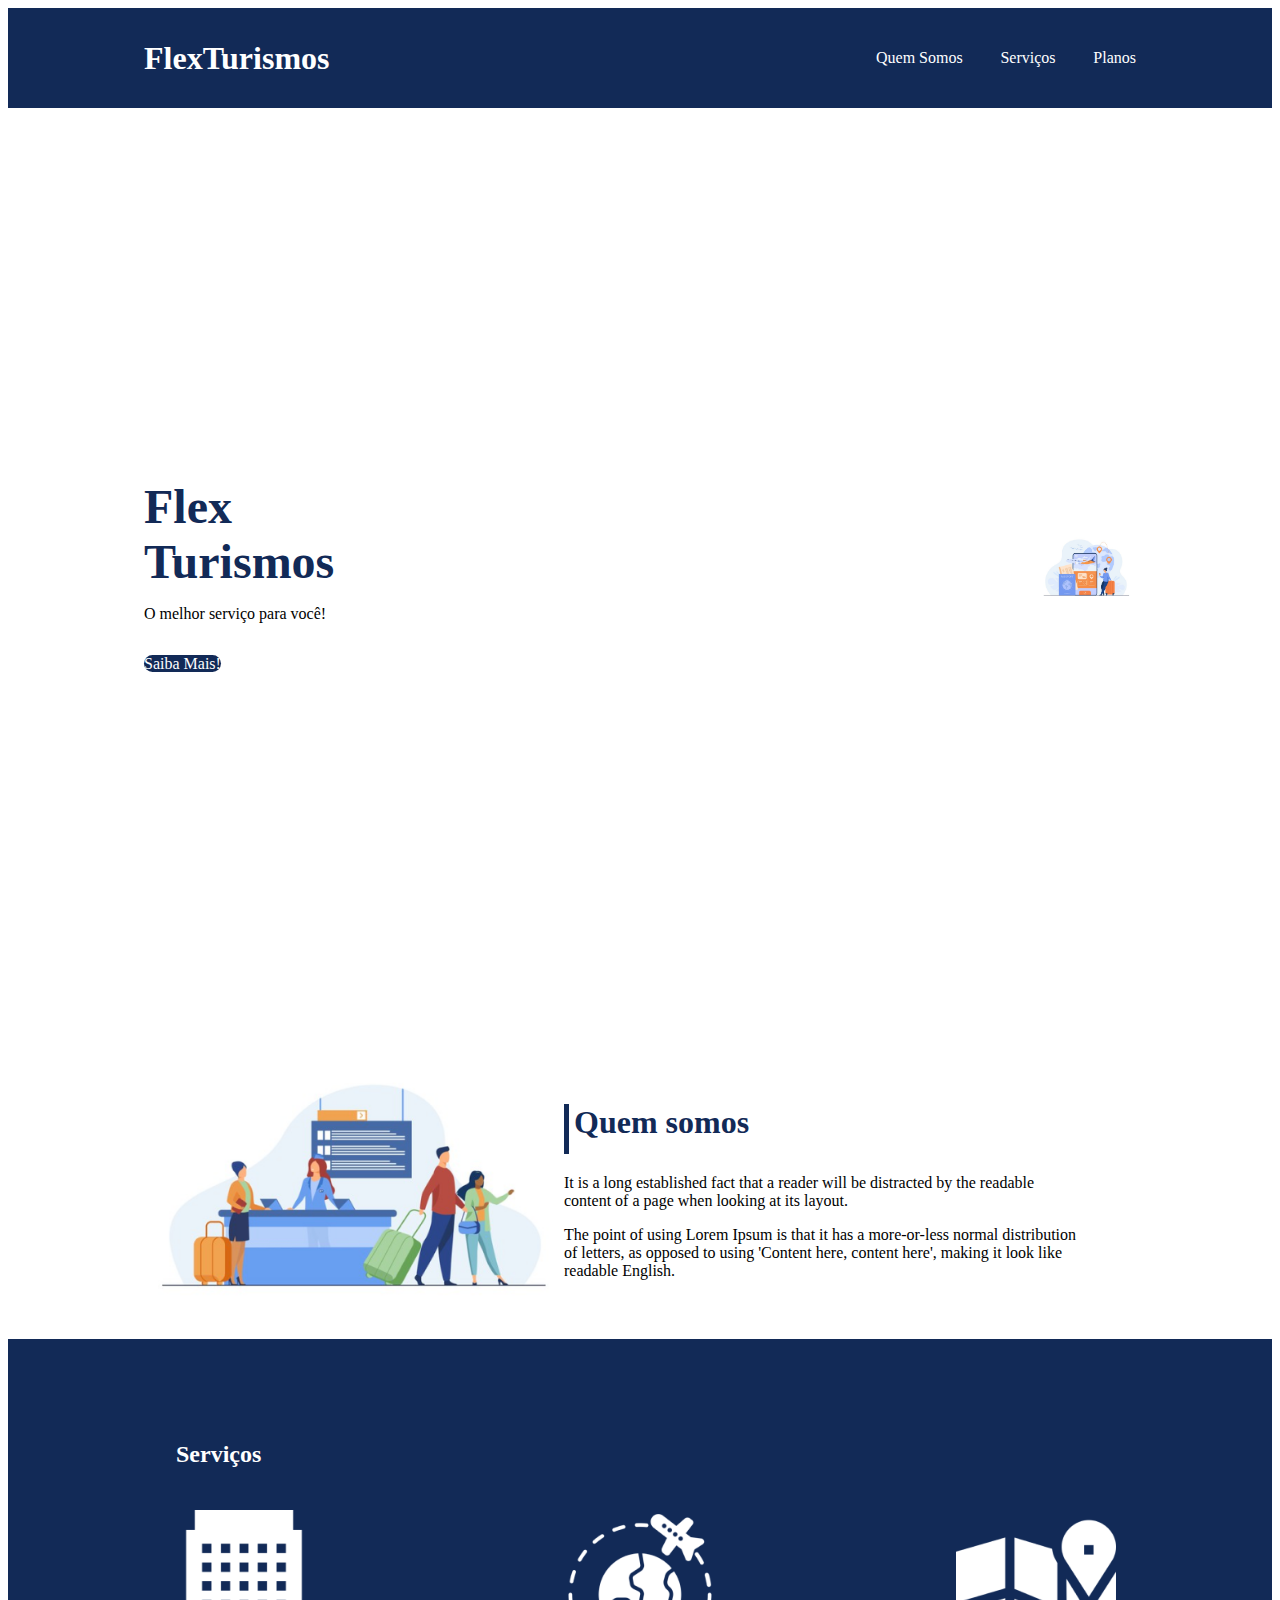
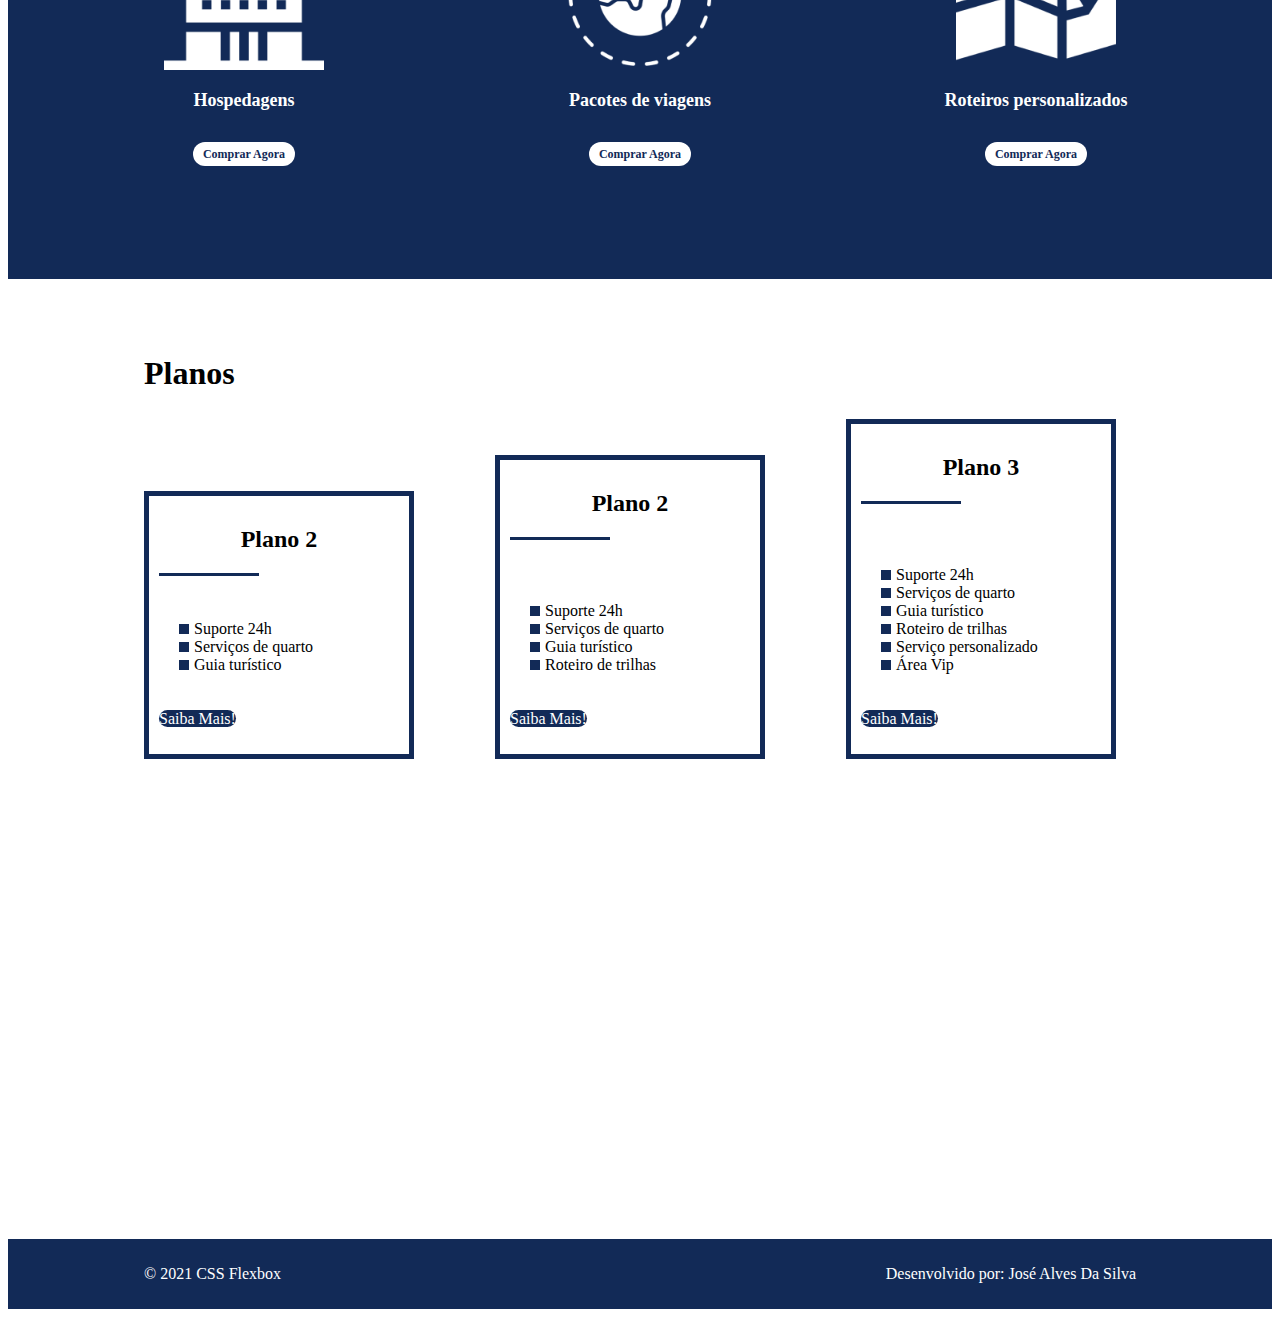
<file: project-flexbox-dio-master/flex-projeto/index.html>
<!DOCTYPE html>
<html lang="pt-br">
<head>
    <meta charset="UTF-8">
    <meta name="viewport" content="width=device-width, initial-scale=1.0">
    <title>Flex Turismos</title>
    <link rel="stylesheet" href="./style.css">
</head>
<body>
    <header>
        <div class="flex-container menu">
            <div><h1>FlexTurismos</h1></div>
            <ul class="list-items">
                <li><a href="#quem-somos">Quem Somos</a></li>
                <li><a href="#servicos">Serviços</a></li>
                <li><a href="#planos">Planos</a></li>
            </div>
        </ul>
    </header>

    <div class="flex-container apresentacao">
        <div class="texto-apresentacao">
            <h1>Flex <br>Turismos</h1>
            <p>O melhor serviço para você!</p>
            <a href="" class="btn">Saiba Mais!</a>
        </div>

        <div>
            <div><img src="./images/0-main.png" alt="banner de apresentação"></div>
        </div>
    </div>

    <div class="flex-container " id="quem-somos">        
        <div>
            <h2>Quem somos</h2>
            <p>It is a long established fact that a reader will be distracted by the readable content of a page when looking at its layout. </p>
            <p>The point of using Lorem Ipsum is that it has a more-or-less normal distribution of letters, as opposed to using 'Content here, content here', making it look like readable English.</p>
        </div>

        <div>
            <img src="./images/1-quem-somos.png" alt="balcão de atendimento">
        </div>
    </div>

    <div class="container-externo">
        <div class="flex-container" id="servicos">
            <div>
                <h2>Serviços</h2>
            </div>

            <div class="list-servicos">
                <div class="item-servico">
                    <div><img src="./images/icon-2.png" alt="hospedagens"></div>
                    <p>Hospedagens</p>
                    <a href="#">Comprar Agora</a>
                </div>

                <div class="item-servico">
                    <div><img src="./images/icon-1.png" alt="pacote de viagens"></div>
                    <p>Pacotes de viagens</p>
                    <a href="#">Comprar Agora</a>
                </div>

                <div class="item-servico">
                    <div><img src="./images/icon-3.png" alt="roteiros personalizados"></div>
                    <p>Roteiros personalizados</p>
                    <a href="#">Comprar Agora</a>
                </div>

            </div>
        </div>    
    </div>

    <div class="flex-container" id="planos">

        <div><h2>Planos</h2></div>
        
        <div class="list-planos">
            <div class="item-plano">
                <h3>Plano 2</h3>
                <ul>
                    <li>Suporte 24h</li>
                    <li>Serviços de quarto</li>
                    <li>Guia turístico</li>
                </ul>
                <a href="#" class="btn">Saiba Mais!</a>
            </div>

            <div class="item-plano">
                <h3>Plano 2</h3>
                <br>
                <ul>
                    <li>Suporte 24h</li>
                    <li>Serviços de quarto</li>
                    <li>Guia turístico</li>
                    <li>Roteiro de trilhas</li>
                </ul>
                <a href="#" class="btn">Saiba Mais!</a>
            </div>

            <div class="item-plano">
                <h3>Plano 3</h3>
                <br>
                <ul>
                    <li>Suporte 24h</li>
                    <li>Serviços de quarto</li>
                    <li>Guia turístico</li>
                    <li>Roteiro de trilhas</li>
                    <li>Serviço personalizado</li>
                    <li>Área Vip</li>
                </ul>
                <a href="#" class="btn">Saiba Mais!</a>
            </div>
        </div>
    </div>

    <footer>
        <div class="flex-container footer">
            <p>&copy; 2021 CSS Flexbox</p>
            <p>Desenvolvido por: José Alves Da Silva</p>
        </div>        
    </footer>
</body>
</html>
</file>
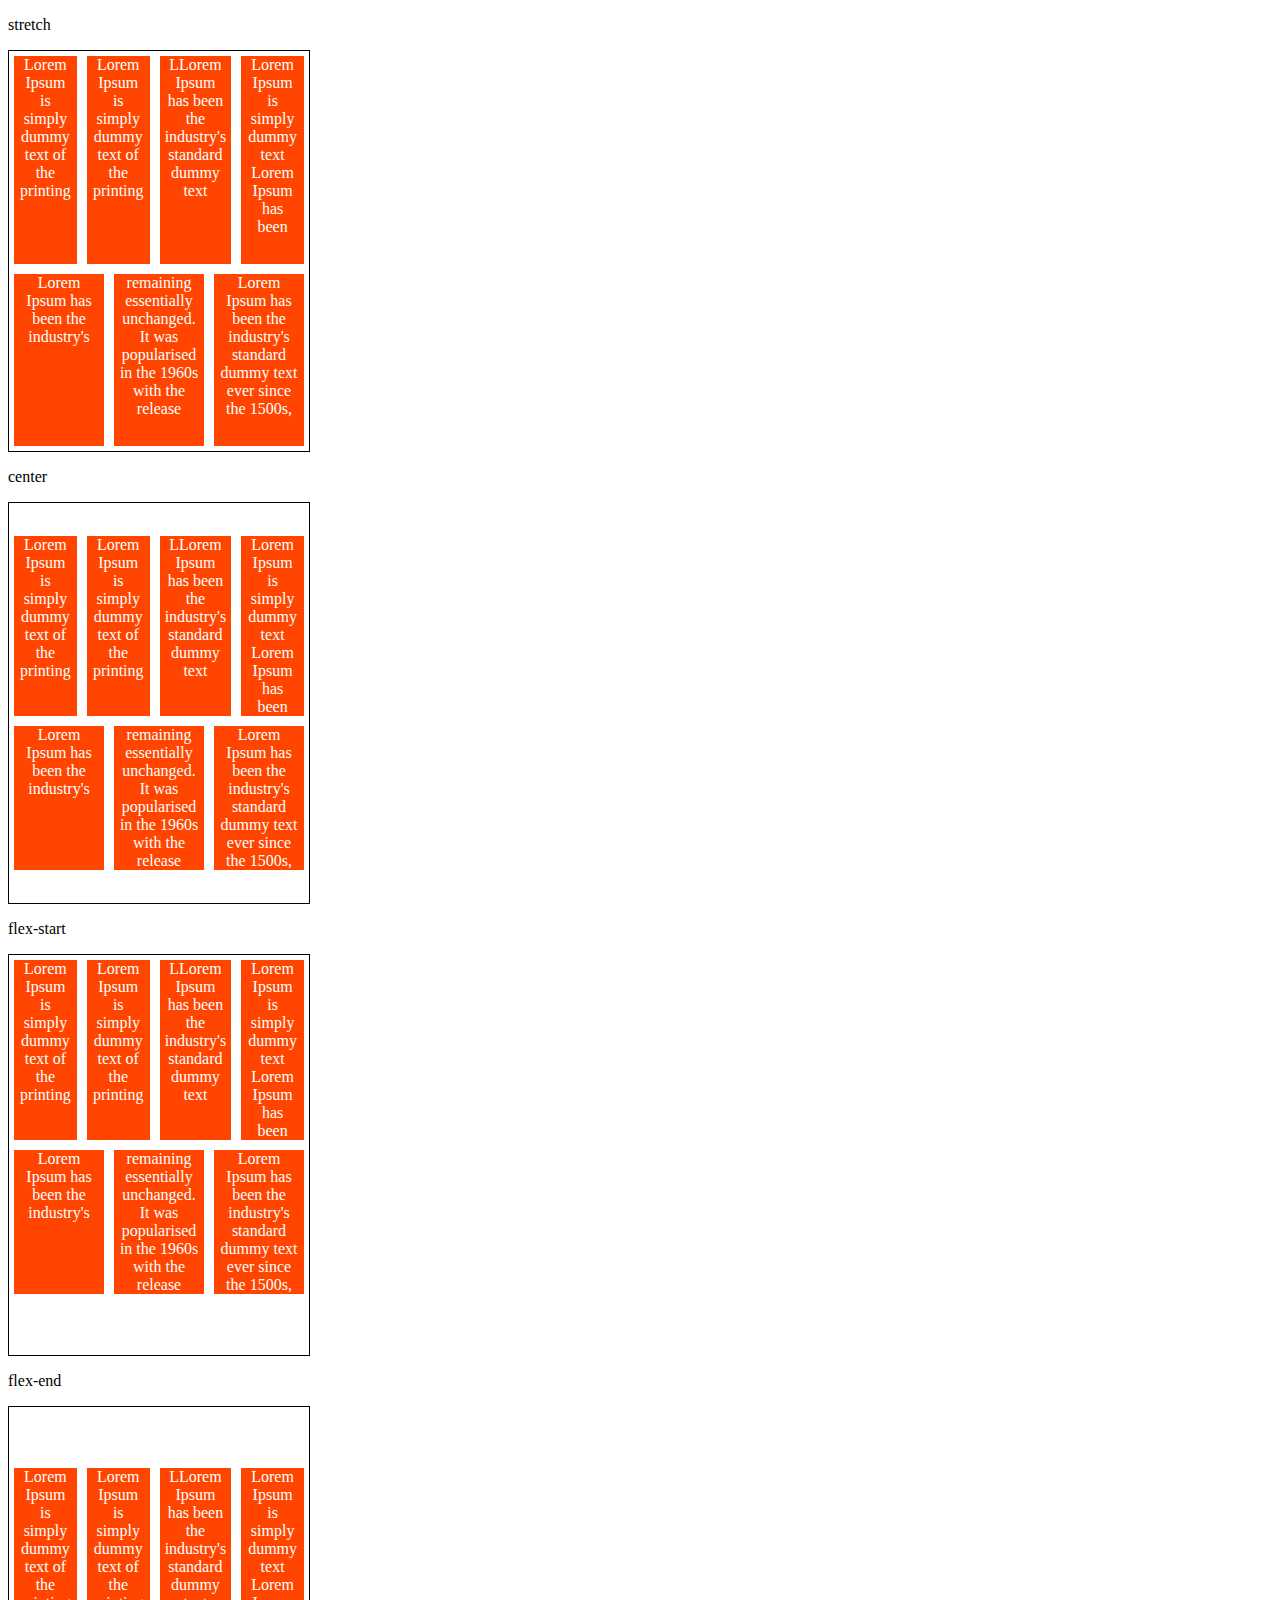
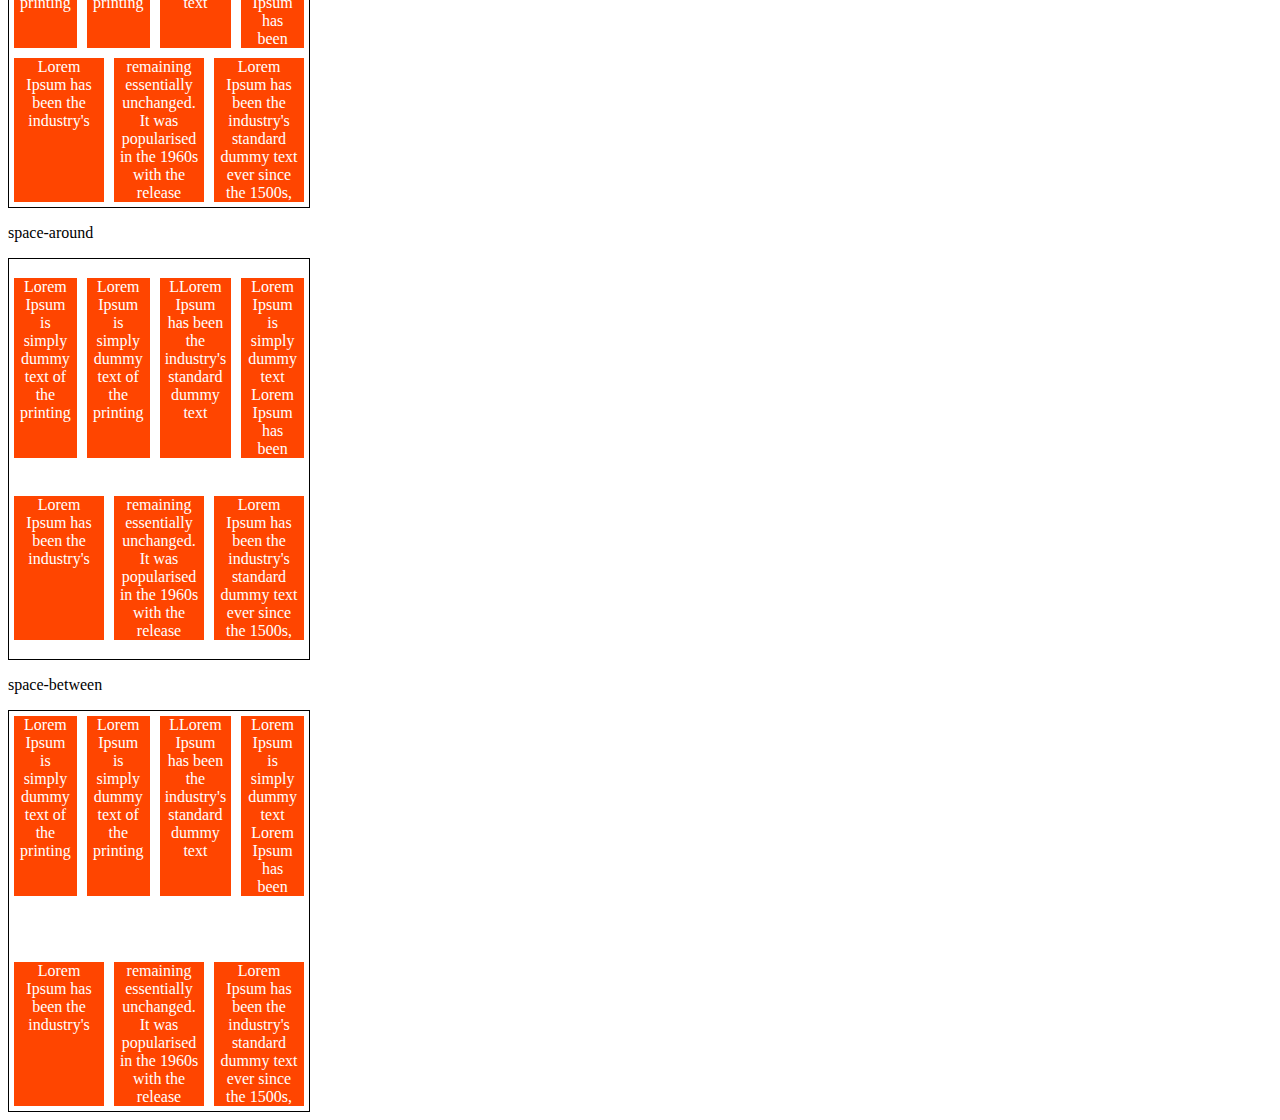
<file: CSS Flexbox/align-content.html>
<!DOCTYPE html>
<html lang="en">
<head>
    <meta charset="UTF-8">
    <meta http-equiv="X-UA-Compatible" content="IE=edge">
    <meta name="viewport" content="width=device-width, initial-scale=1.0">
    <title>Fudamentos - align-content</title>

    <style>
        .container{
            height: 400px;
            max-width: 300px;            
            display: flex;
            flex-wrap: wrap;
            border: 1px solid black;
        }

        .item{
            background-color: orangered;
            padding: 0 5px;
            margin: 5px;
            flex: 1;
            text-align: center;
            color: white;
        }

        .stretch{
            align-content: stretch;
        }

        .center{
            align-content: center;
        }

        .flex-start{
            align-content: flex-start;
        }

        .flex-end{
            align-content: flex-end;
        }

        .spacre-around{
            align-content: space-around;
        }

        .space-between{
            align-content: space-between
        }

    </style>
</head>
<body>
    <p>stretch</p>
    <div class="container stretch">        
        <div class="item">Lorem Ipsum is simply dummy text of the printing</div>
        <div class="item">Lorem Ipsum is simply dummy text of the printing </div>
        <div class="item">LLorem Ipsum has been the industry's standard dummy text</div>
        <div class="item">Lorem Ipsum is simply dummy text Lorem Ipsum has been</div>
        <div class="item">Lorem Ipsum has been the industry's</div>
        <div class="item">remaining essentially unchanged. It was popularised in the 1960s with the release</div>
        <div class="item">Lorem Ipsum has been the industry's standard dummy text ever since the 1500s,</div>
    </div>

    <p>center</p>
    <div class="container center">        
        <div class="item">Lorem Ipsum is simply dummy text of the printing</div>
        <div class="item">Lorem Ipsum is simply dummy text of the printing </div>
        <div class="item">LLorem Ipsum has been the industry's standard dummy text</div>
        <div class="item">Lorem Ipsum is simply dummy text Lorem Ipsum has been</div>
        <div class="item">Lorem Ipsum has been the industry's</div>
        <div class="item">remaining essentially unchanged. It was popularised in the 1960s with the release</div>
        <div class="item">Lorem Ipsum has been the industry's standard dummy text ever since the 1500s,</div>
    </div>

    <p>flex-start</p>
    <div class="container flex-start">        
        <div class="item">Lorem Ipsum is simply dummy text of the printing</div>
        <div class="item">Lorem Ipsum is simply dummy text of the printing </div>
        <div class="item">LLorem Ipsum has been the industry's standard dummy text</div>
        <div class="item">Lorem Ipsum is simply dummy text Lorem Ipsum has been</div>
        <div class="item">Lorem Ipsum has been the industry's</div>
        <div class="item">remaining essentially unchanged. It was popularised in the 1960s with the release</div>
        <div class="item">Lorem Ipsum has been the industry's standard dummy text ever since the 1500s,</div>
    </div>

    <p>flex-end</p>
    <div class="container flex-end">        
        <div class="item">Lorem Ipsum is simply dummy text of the printing</div>
        <div class="item">Lorem Ipsum is simply dummy text of the printing </div>
        <div class="item">LLorem Ipsum has been the industry's standard dummy text</div>
        <div class="item">Lorem Ipsum is simply dummy text Lorem Ipsum has been</div>
        <div class="item">Lorem Ipsum has been the industry's</div>
        <div class="item">remaining essentially unchanged. It was popularised in the 1960s with the release</div>
        <div class="item">Lorem Ipsum has been the industry's standard dummy text ever since the 1500s,</div>
    </div>
    
    <p>space-around</p>
    <div class="container spacre-around">        
        <div class="item">Lorem Ipsum is simply dummy text of the printing</div>
        <div class="item">Lorem Ipsum is simply dummy text of the printing </div>
        <div class="item">LLorem Ipsum has been the industry's standard dummy text</div>
        <div class="item">Lorem Ipsum is simply dummy text Lorem Ipsum has been</div>
        <div class="item">Lorem Ipsum has been the industry's</div>
        <div class="item">remaining essentially unchanged. It was popularised in the 1960s with the release</div>
        <div class="item">Lorem Ipsum has been the industry's standard dummy text ever since the 1500s,</div>
    </div>

    <p>space-between</p>
    <div class="container space-between">        
        <div class="item">Lorem Ipsum is simply dummy text of the printing</div>
        <div class="item">Lorem Ipsum is simply dummy text of the printing </div>
        <div class="item">LLorem Ipsum has been the industry's standard dummy text</div>
        <div class="item">Lorem Ipsum is simply dummy text Lorem Ipsum has been</div>
        <div class="item">Lorem Ipsum has been the industry's</div>
        <div class="item">remaining essentially unchanged. It was popularised in the 1960s with the release</div>
        <div class="item">Lorem Ipsum has been the industry's standard dummy text ever since the 1500s,</div>
    </div>
    
</body>
</html>
</file>
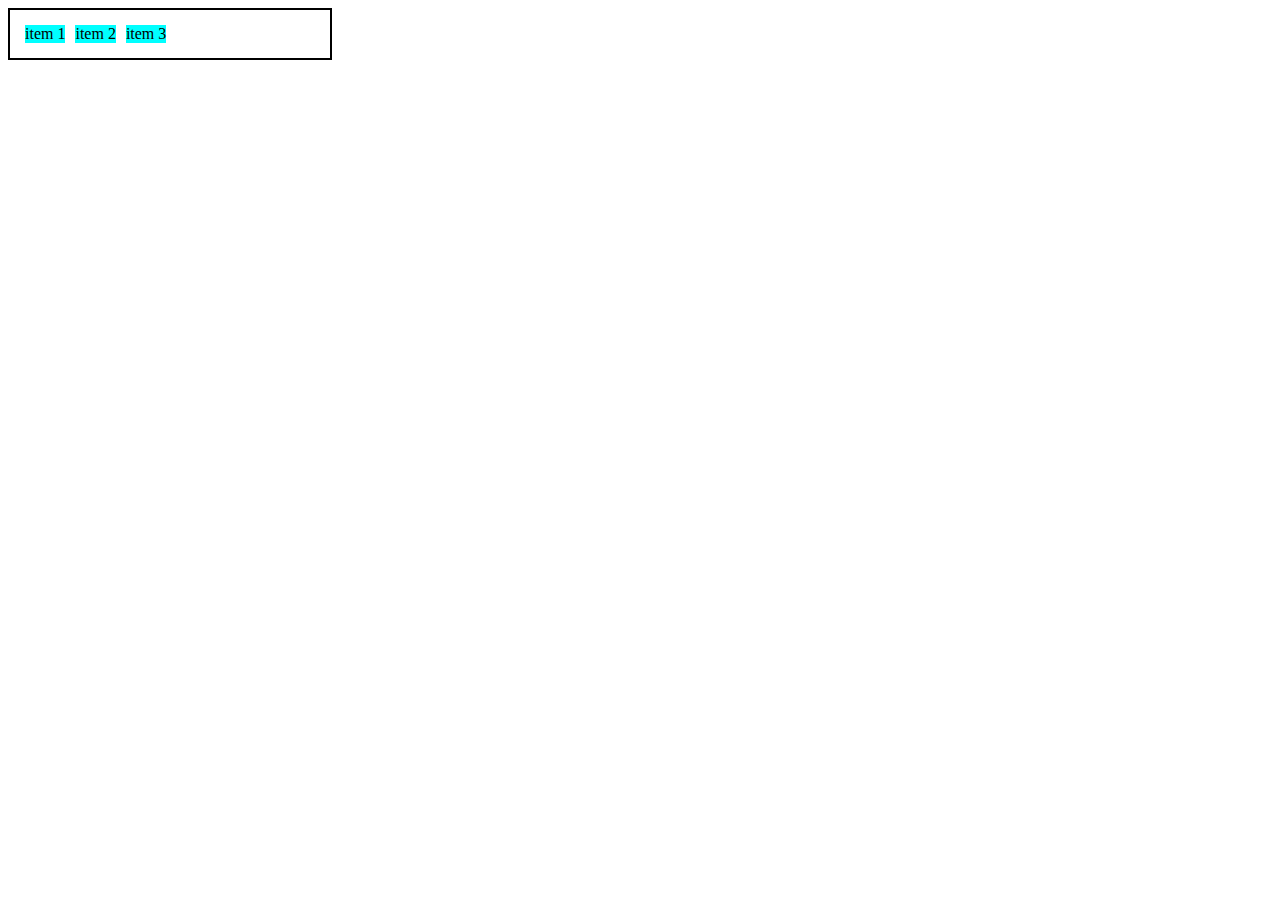
<file: CSS Flexbox/Display-Flex.html>
<!DOCTYPE html>
<html lang="en">
<head>
    <meta charset="UTF-8">
    <meta http-equiv="X-UA-Compatible" content="IE=edge">
    <meta name="viewport" content="width=device-width, initial-scale=1.0">
    <title>Fundamentos - display flex</title>
    <style>
        .flex{
            max-width: 300px;
            padding: 10px;
            border: 2px solid black;
            display: flex;
        }
        .item{
            background-color: aqua;
            margin: 5px;

        }
    </style>
</head>
<body>
    <div class="flex">
        <div class="item">item 1</div>
        <div class="item">item 2</div>
        <div class="item">item 3</div>
    </div>
    
</body>
</html>
</file>
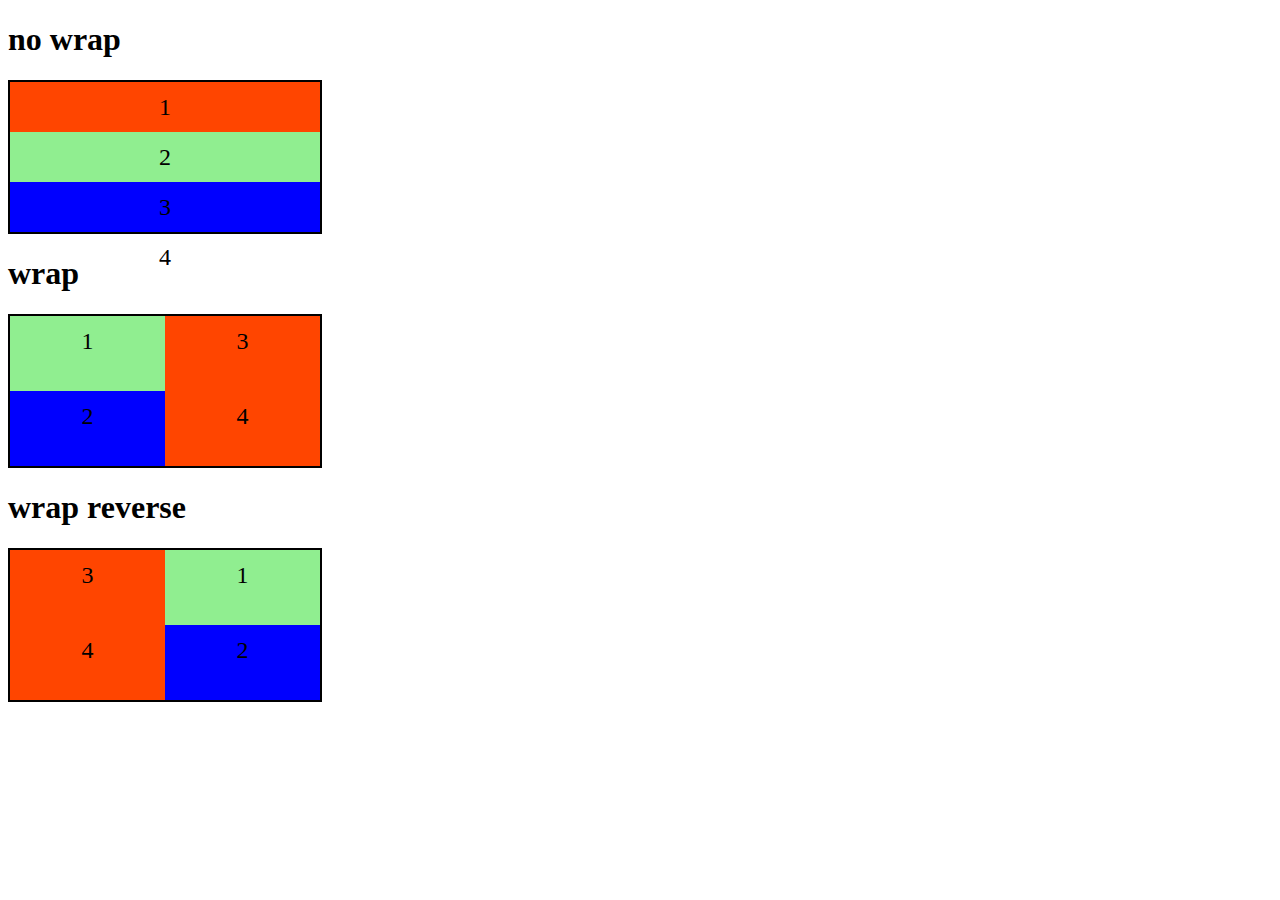
<file: CSS Flexbox/flew-wrap.html>
<!DOCTYPE html>
<html lang="en">
<head>
    <meta charset="UTF-8">
    <meta http-equiv="X-UA-Compatible" content="IE=edge">
    <meta name="viewport" content="width=device-width, initial-scale=1.0">
    <title>Fundamentos - flex-wrap</title>

    <style>
        .flex-container{
            display: flex;
            flex-direction: column;
            height: 150px;
            border: 2px solid black;
            max-width: 310px;            
        }

        .item{
            font-size: 24px;            
            height: 50%;
            text-align: center;  
            min-width: 100px;          
            line-height: 50px;
        }

        .nowrap{
            flex-wrap: nowrap;
        }

        .wrap{
            flex-wrap: wrap;
        }

        .wrap-reverse{
            flex-wrap: wrap-reverse;            
        }

        .blue{
            background-color: blue;
        }

        .green{
            background-color: lightgreen;
        }

        .orange{
            background-color: orangered;
        }

    </style>
</head>
<body>
    <h1>no wrap</h1>

    <div class="flex-container nowrap">
        <div class="item orange">1</div>
        <div class="item green">2</div>
        <div class="item blue">3</div>
        <div class="item orangered">4</div>
    </div>

    <h1>wrap</h1>

    <div class="flex-container wrap">
        <div class="item green">1</div>
        <div class="item blue">2</div>
        <div class="item orange">3</div>
        <div class="item orange">4</div>
    </div>

    <h1>wrap reverse</h1>

    <div class="flex-container wrap-reverse">
        <div class="item green">1</div>
        <div class="item blue">2</div>
        <div class="item orange">3</div>
        <div class="item orange">4</div>
    </div>

</body>
</html>
</file>
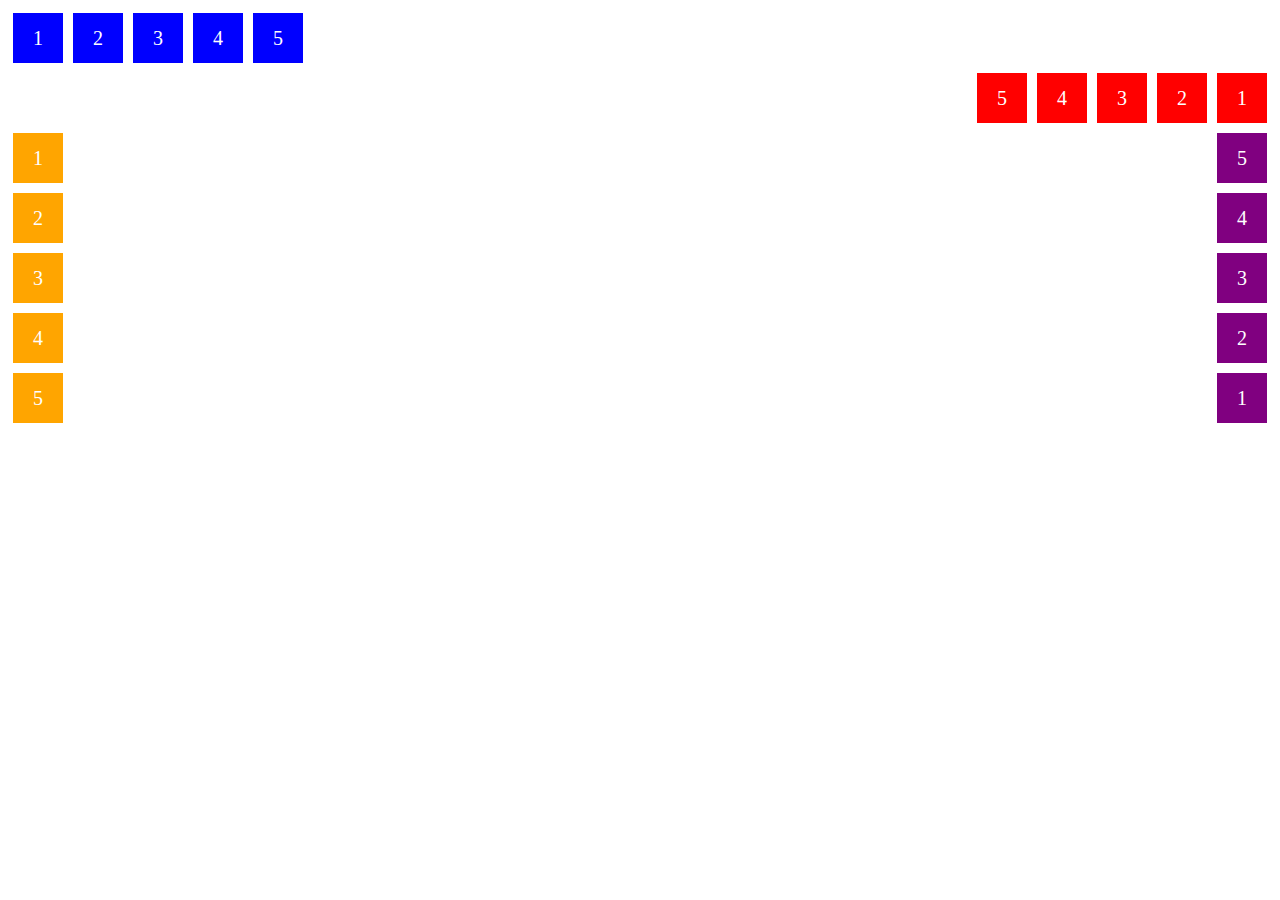
<file: CSS Flexbox/Flex - Direction.html>
<!DOCTYPE html>
<html lang="en">
<head>
    <meta charset="UTF-8">
    <meta http-equiv="X-UA-Compatible" content="IE=edge">
    <meta name="viewport" content="width=device-width, initial-scale=1.0">
    <title>Fundamentos - Flex direction</title>

    <style>
        .flex-container{
            margin: 0;
            padding: 0;
            display: flex;
            list-style: none;            
        }

        .flex-item{
            background: blue;
            height: 50px;
            width: 50px;
            line-height: 50px;
            font-size: 20px;
            color: white;
            text-align: center;
            margin: 5px;
        }

        .row{
            flex-direction: row;
        }

        .row-reverse{
            flex-direction: row-reverse;
        }

        .row-reverse li{
            background-color: red;
        }

        .column{
            float: left;
            flex-direction: column;
        }

        .column li{
            background: orange;
        }

        .column-reverse{
            float: right;
            flex-direction: column-reverse;
        }

        .column-reverse li{
            background: purple;
        }

    </style>
</head>
<body>
    <ul class="flex-container"> 
        <li class="flex-item">1</li>
        <li class="flex-item">2</li>
        <li class="flex-item">3</li>
        <li class="flex-item">4</li>
        <li class="flex-item">5</li>
    </ul>    

    <ul class="flex-container row-reverse"> 
        <li class="flex-item">1</li>
        <li class="flex-item">2</li>
        <li class="flex-item">3</li>
        <li class="flex-item">4</li>
        <li class="flex-item">5</li>
    </ul> 

    <ul class="flex-container column"> 
        <li class="flex-item">1</li>
        <li class="flex-item">2</li>
        <li class="flex-item">3</li>
        <li class="flex-item">4</li>
        <li class="flex-item">5</li>
    </ul>

    <ul class="flex-container column-reverse"> 
        <li class="flex-item">1</li>
        <li class="flex-item">2</li>
        <li class="flex-item">3</li>
        <li class="flex-item">4</li>
        <li class="flex-item">5</li>
    </ul>

</body>
</html>
</file>
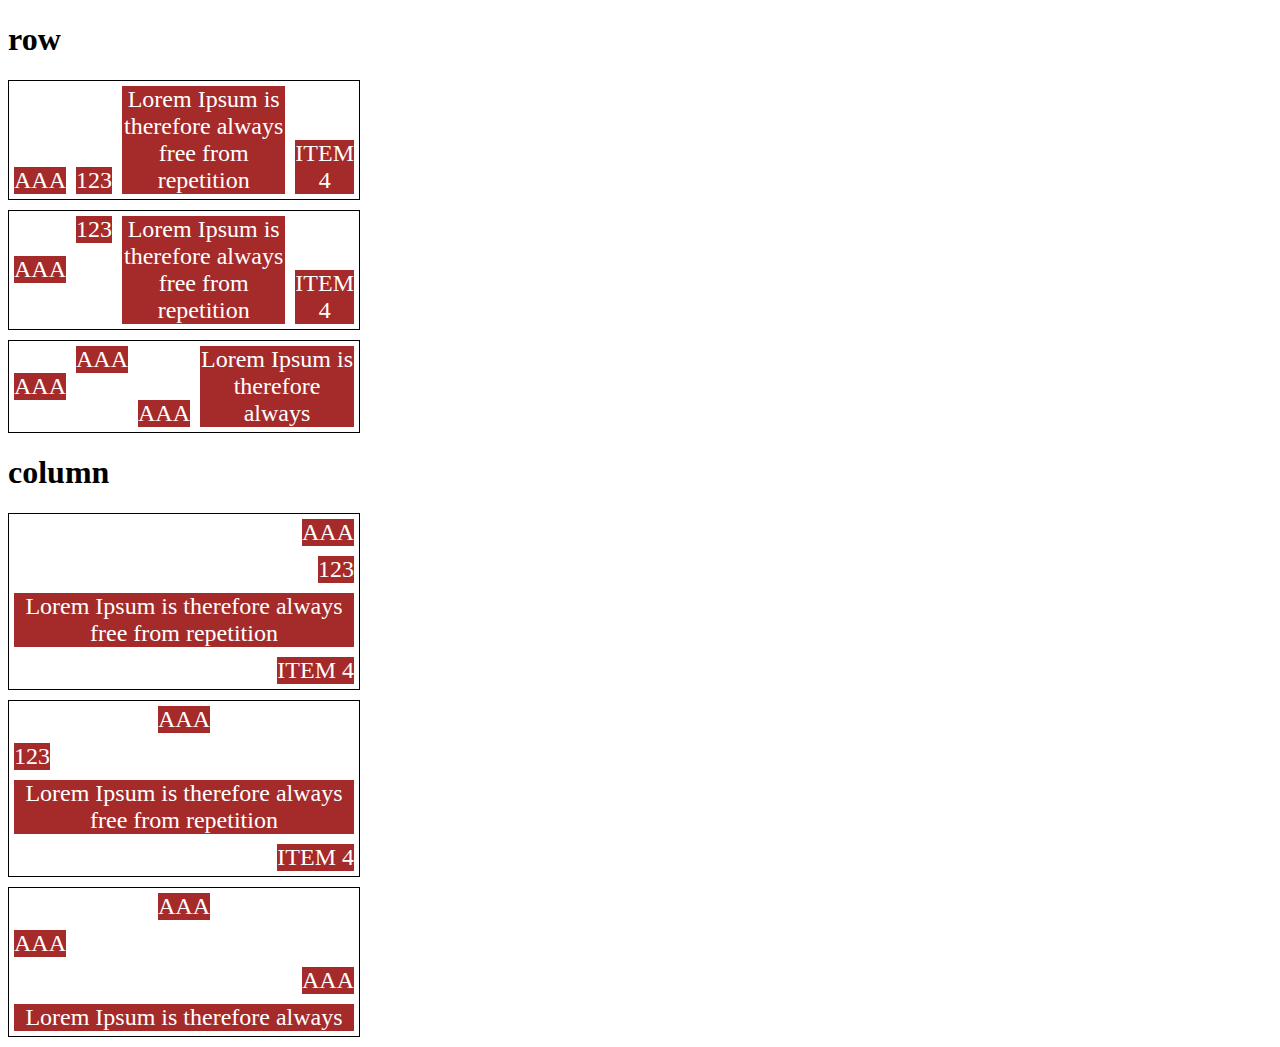
<file: CSS Flexbox/FLEX ITEMS - align-self.html>
<!DOCTYPE html>
<html lang="en">
<head>
    <meta charset="UTF-8">
    <meta name="viewport" content="width=device-width, initial-scale=1.0">
    <title>Fundamnetos - align self</title>

    <style>
        .flex-container{
            max-width: 350px;
            border: 1px solid;
            margin-bottom: 10px;
            display: flex;
        }

        .align-container{
            align-items: flex-end;
        }

        .item{
            background-color: brown;
            color: white;
            font-size: 24px;
            text-align: center;
            margin: 5px;
        }

        .center{
            align-self: center;
        }

        .start{
            align-self: flex-start;
        }

        .end{
            align-self: flex-end;
        }

        .baseline{
            align-self: baseline;
        }

        .stretch{
            align-self: stretch;
        }

        .auto{
            align-self: auto;
        }

        .direction{
            flex-direction: column;
        }
    </style>
</head>
<body>

    <h1>row</h1>
    <section class="flex-container align-container">
        <div class="item auto">AAA</div>
        <div class="item auto">123</div>
        <div class="item auto">Lorem Ipsum is therefore always free from repetition</div>
        <div class="item auto">ITEM 4</div>
    </section>

    <section class="flex-container">
        <div class="item center">AAA</div>
        <div class="item start">123</div>
        <div class="item stretch">Lorem Ipsum is therefore always free from repetition</div>
        <div class="item end">ITEM 4</div>
    </section>

    <section class="flex-container">
        <div class="item center">AAA</div>
        <div class="item start">AAA</div>
        <div class="item end">AAA</div>
        <div class="item stretch">Lorem Ipsum is therefore always</div>
    </section>

    <h1>column</h1>

    <section class="flex-container align-container direction">
        <div class="item auto">AAA</div>
        <div class="item auto">123</div>
        <div class="item auto">Lorem Ipsum is therefore always free from repetition</div>
        <div class="item auto">ITEM 4</div>
    </section>

    <section class="flex-container direction">
        <div class="item center">AAA</div>
        <div class="item start">123</div>
        <div class="item stretch">Lorem Ipsum is therefore always free from repetition</div>
        <div class="item end">ITEM 4</div>
    </section>

    <section class="flex-container direction">
        <div class="item center">AAA</div>
        <div class="item start">AAA</div>
        <div class="item end">AAA</div>
        <div class="item stretch">Lorem Ipsum is therefore always</div>
    </section>
    
    
</body>
</html>
</file>
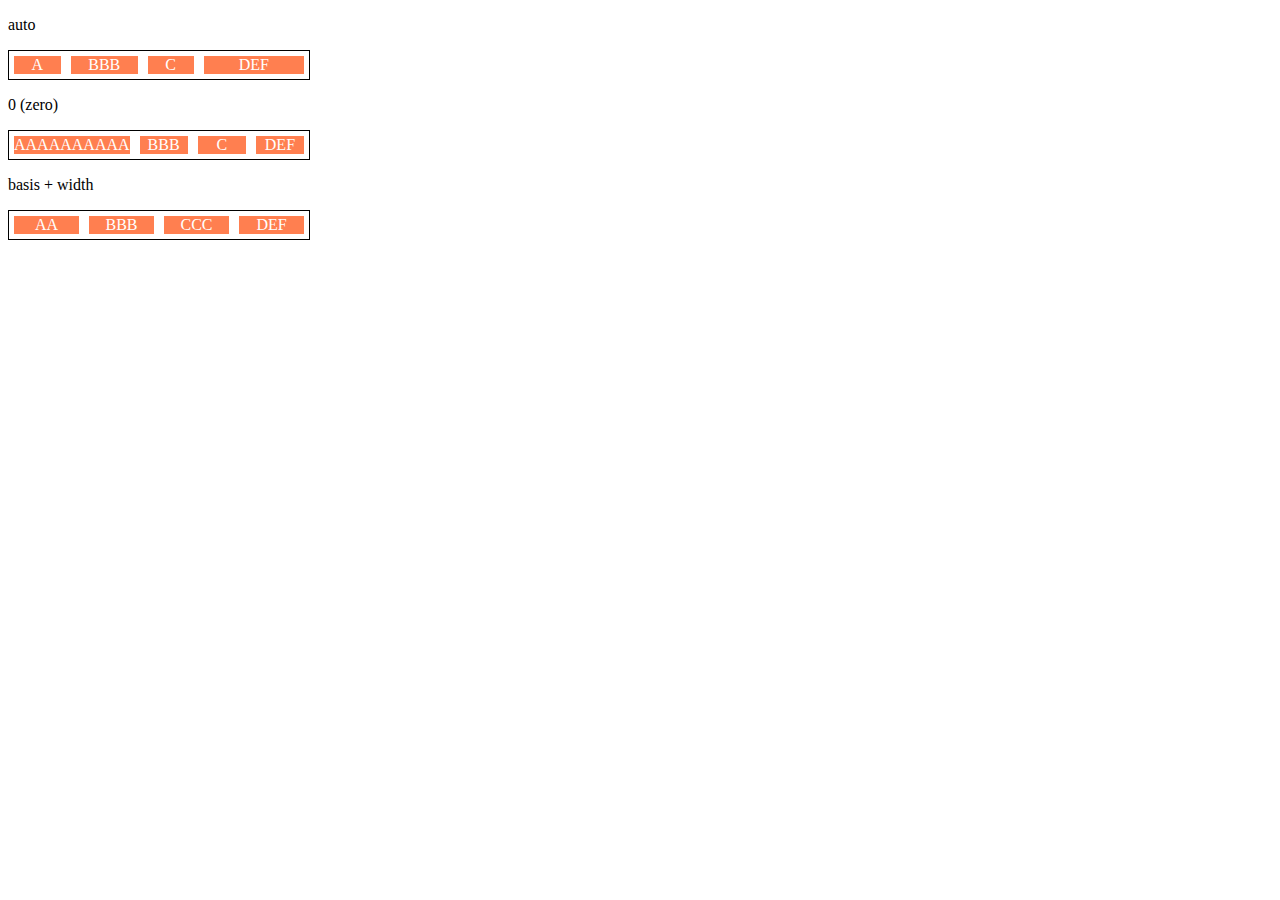
<file: CSS Flexbox/FLEX ITEMS - flex-basis.html>
<!DOCTYPE html>
<html lang="en">
<head>
    <meta charset="UTF-8">
    <meta http-equiv="X-UA-Compatible" content="IE=edge">
    <meta name="viewport" content="width=device-width, initial-scale=1.0">
    <title>Fundamentos flex-basis</title>
</head>
<style>
    .flex-container{
        max-width: 300px;
        border: 1px solid black;
        display: flex;
    }

    .item{
        background-color: coral;
        color: white;
        text-align: center;
        margin: 5px;
    }

    .bauto{
        flex-basis: auto;
    }

    .fg-0{
        flex-grow: 0;
    }

    .fg-1{
        flex-grow: 1;
    }

    .fg-2{
        flex-grow: 2;
    }

    .b-0{
        flex-basis: 0;
    }

    .w100{
        flex-basis: 100px;
    }

</style>

<body>
    <p>auto</p>
    <div class="flex-container">
        <div class="item bauto fg-1">A</div>
        <div class="item bauto fg-1">BBB</div>
        <div class="item bauto fg-1">C</div>
        <div class="item bauto fg-2">DEF</div>
    </div>

    <p>0 (zero)</p>
    <div class="flex-container">
        <div class="item b-0 fg-1">AAAAAAAAAA</div>
        <div class="item b-0 fg-1">BBB</div>
        <div class="item b-0 fg-1">C</div>
        <div class="item b-0 fg-1">DEF</div>
    </div>

    <p>basis + width</p>
    <div class="flex-container">
        <div class="item w100 fg-2">AA</div>
        <div class="item w100 fg-2">BBB</div>
        <div class="item w100 fg-2">CCC</div>
        <div class="item w100 fg-2">DEF</div>
    </div>
    
</body>
</html>
</file>
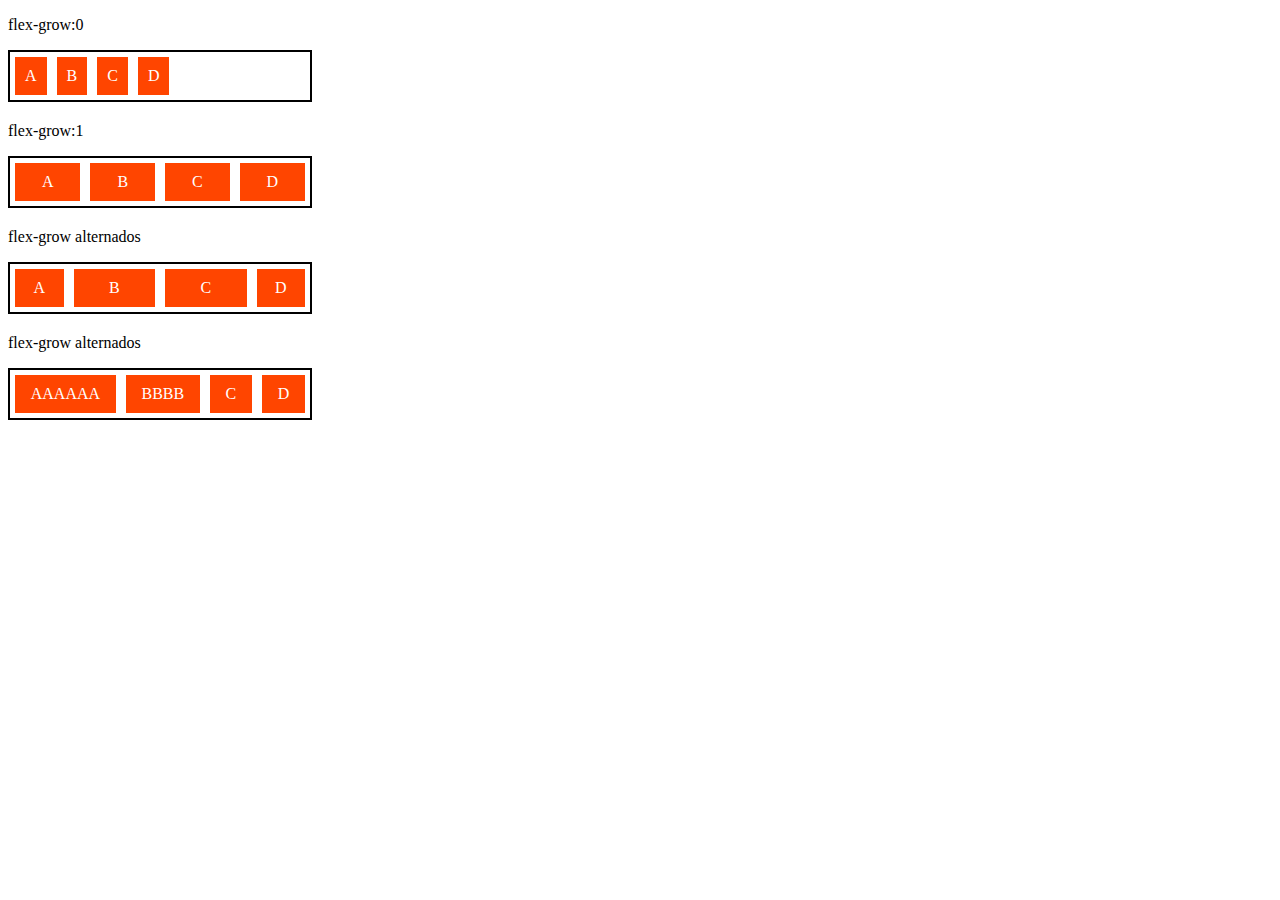
<file: CSS Flexbox/FLEX ITEMS - flex-grow.html>
<!DOCTYPE html>
<html lang="en">
<head>
    <meta charset="UTF-8">
    <meta http-equiv="X-UA-Compatible" content="IE=edge">
    <meta name="viewport" content="width=device-width, initial-scale=1.0">
    <title>Fundamentos - flex-grow </title>

    <style>
        .flex-container{
            display: flex;
            border: 2px solid black;
            max-width: 300px;
            margin-bottom: 20px;
        }

        .item{
            background-color: orangered;
            margin: 5px;
            padding: 10px;
            text-align: center;
            color: white;
        }

        .fg-0{
            flex-grow: 0;
        }

        .fg-1{
            flex-grow: 1;
        }

        .fg-2{
            flex-grow: 3;
        }

        .fg-3{
            flex-grow: 3;
        }
    </style>
</head>
<body>
    <p>flex-grow:0</p>
    <div class="flex-container">
        <div class="item fg-0">A</div>
        <div class="item fg-0">B</div>
        <div class="item fg-0">C</div>
        <div class="item fg-0">D</div>
    </div>

    <p>flex-grow:1</p>
    <div class="flex-container">
        <div class="item fg-1">A</div>
        <div class="item fg-1">B</div>
        <div class="item fg-1">C</div>
        <div class="item fg-1">D</div>
    </div>

    <p>flex-grow alternados</p>
    <div class="flex-container">
        <div class="item fg-1">A</div>
        <div class="item fg-2">B</div>
        <div class="item fg-2">C</div>
        <div class="item fg-1">D</div>
    </div>

    <p>flex-grow alternados</p>
    <div class="flex-container">
        <div class="item fg-2">AAAAAA</div>
        <div class="item fg-2">BBBB</div>
        <div class="item fg-2">C</div>
        <div class="item fg-2">D</div>
    </div>
    
</body>
</html>
</file>
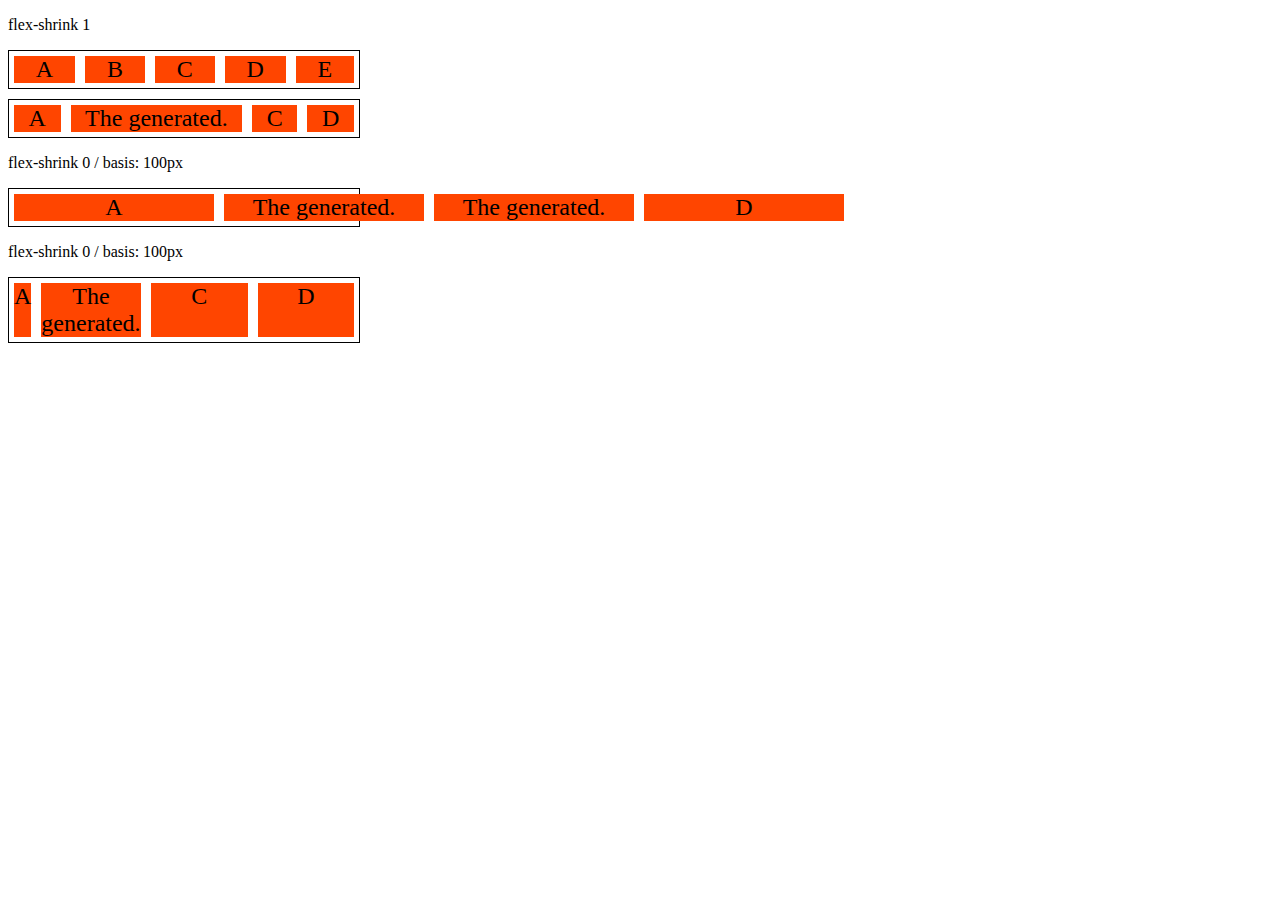
<file: CSS Flexbox/FLEX ITEMS - flex-shrink.html>
<!DOCTYPE html>
<html lang="en">
<head>
    <meta charset="UTF-8">
    <meta http-equiv="X-UA-Compatible" content="IE=edge">
    <meta name="viewport" content="width=device-width, initial-scale=1.0">
    <title>Fundamentos - flex shrink</title>

    <style>
        .flex-container{
            display: flex;
            border: 1px solid black;
            max-width: 350px;
            margin-bottom: 10px;
        }

        .item{
            margin: 5px;
            font-size: 24px;
            text-align: center;
            background-color: orangered;
        }

        .s-0{
            flex-shrink: 0;
            flex-basis: 200px;
        }

        .s-1{
            flex-shrink: 1;
        }

        .s-2{
            flex-shrink: 2;    
            flex-basis: 100px;        
        }    

        .s-3{
            flex-shrink: 3;         
            flex-basis: 100px;   
        }

        .fg-1{
            flex-grow: 1;
        }

    </style>
</head>
<body>
    <p>flex-shrink 1</p>
    <div class="flex-container">
        <div class="item s-1 fg-1">A</div>
        <div class="item s-1 fg-1">B</div>
        <div class="item s-1 fg-1">C</div>
        <div class="item s-1 fg-1">D</div>
        <div class="item s-1 fg-1">E</div>
    </div>
    
    
    <div class="flex-container">
        <div class="item s-1 fg-1">A</div>
        <div class="item s-1 fg-1">The generated.</div>
        <div class="item s-1 fg-1">C</div>
        <div class="item s-1 fg-1">D</div>
        
    </div>

    <p>flex-shrink 0 / basis: 100px</p>
    <div class="flex-container">
        <div class="item s-0 fg-1">A</div>
        <div class="item s-0 fg-1">The generated.</div>
        <div class="item s-0 fg-1">The generated.</div>
        <div class="item s-0 fg-1">D</div>        
    </div>

    <p>flex-shrink 0 / basis: 100px</p>
    <div class="flex-container">
        <div class="item s-1 fg-1">A</div>
        <div class="item s-2 fg-1">The generated.</div>
        <div class="item s-2 fg-1">C</div>
        <div class="item s-3 fg-1">D</div>        
    </div>


</body>
</html>
</file>
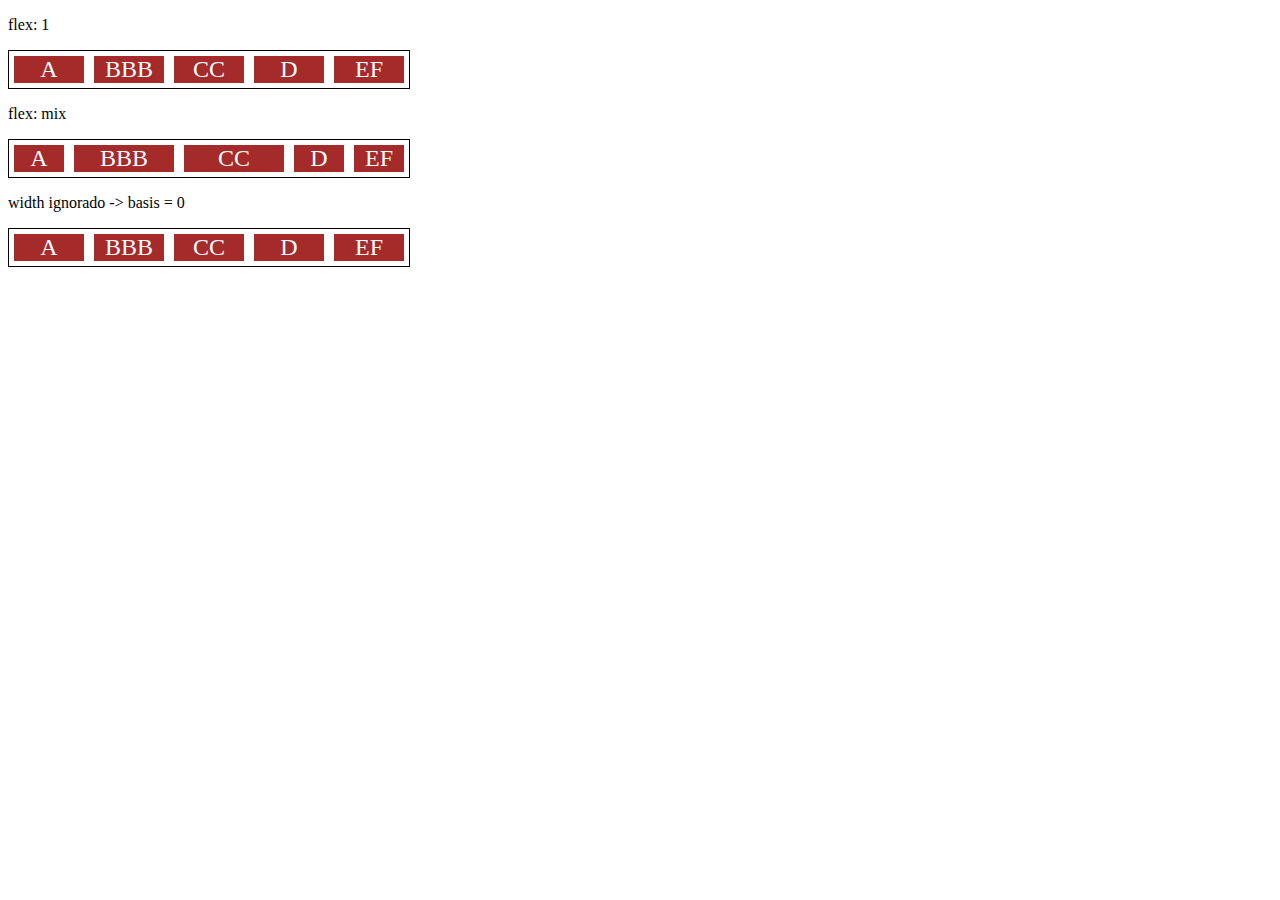
<file: CSS Flexbox/FLEX ITEMS - flex.html>
<!DOCTYPE html>
<html lang="en">
<head>
    <meta charset="UTF-8">
    <meta name="viewport" content="width=device-width, initial-scale=1.0">
    <title>Fundamentos - flex</title>
    <style>
        .flex-container{
            display: flex;
            border: 1px solid black;
            max-width: 400px;
            margin-bottom: 10px;
        }

        .item{
            background-color: brown;
            color: white;
            font-size: 24px;
            text-align: center;
            margin: 5PX;
        }

        .flex-1{
            flex: 1; 
            /* grow = 1, shrink = 1, basis = 0 */
        }

        .largura{
            width: 200px;
            /* min-width: 250px; */
        }

        .flex-2{
            flex: 2; 
            /* grow = 2, shrink = 1, basis = 0 */
        }

    </style>
</head>
<body>
    <p>flex: 1</p>
    <div class="flex-container">
        <div class="item flex-1">A</div>
        <div class="item flex-1">BBB</div>
        <div class="item flex-1">CC</div>
        <div class="item flex-1">D</div>
        <div class="item flex-1">EF</div>
    </div>

    <p>flex: mix</p>
    <div class="flex-container">
        <div class="item flex-1">A</div>
        <div class="item flex-2">BBB</div>
        <div class="item flex-2">CC</div>
        <div class="item flex-1">D</div>
        <div class="item flex-1">EF</div>
    </div>

    <p>width ignorado -> basis = 0</p>

    <div class="flex-container">
        <div class="item flex-1 largura">A</div>
        <div class="item flex-1 largura">BBB</div>
        <div class="item flex-1 largura">CC</div>
        <div class="item flex-1 largura">D</div>
        <div class="item flex-1 largura">EF</div>
    </div>
</body>
</html>
</file>
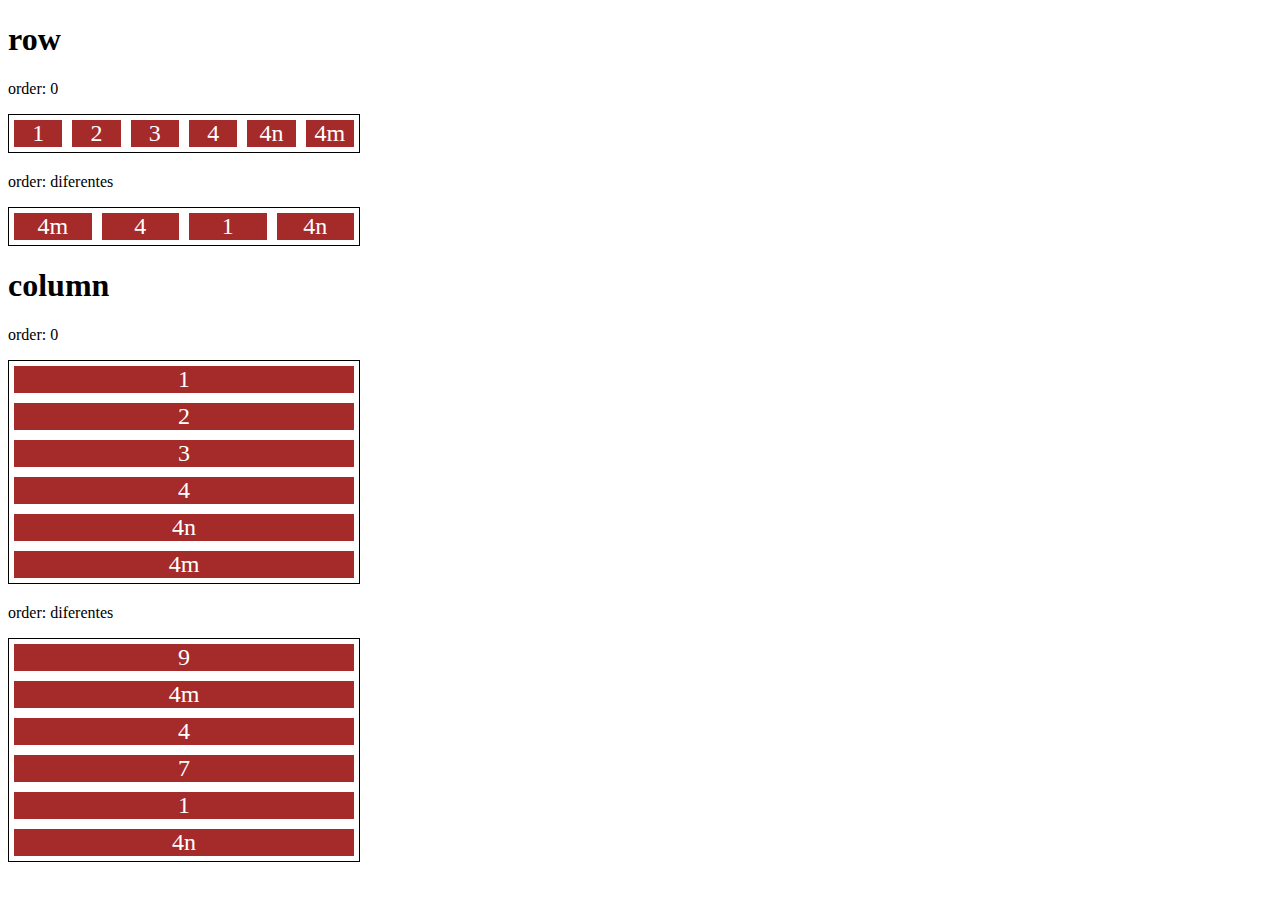
<file: CSS Flexbox/FLEX ITEMS - Order.html>
<!DOCTYPE html>
<html lang="en">
<head>
    <meta charset="UTF-8">
    <meta name="viewport" content="width=device-width, initial-scale=1.0">
    <title>Fundamentos - order</title>

    <style>
        .flex-container{
            display: flex;
            max-width: 350px;
            border: 1px solid black;
            margin-bottom: 20px;
        }

        .item{
            flex: 1;
            background: brown;
            color: white;
            text-align: center;
            font-size: 24px;
            margin: 5px;
        }
        .o1{
            order: 1;
        }

        .o2{
            order: 2;
        }

        .o3{
            order: 3;
        }

        .o4{
            order: 4;
        }

        .direction{
            flex-direction: column;
        }
    </style>
</head>
<body>
    <h1>row</h1>
    <p>order: 0</p>
    <div class="flex-container">
        <div class="item">1</div>
        <div class="item">2</div>
        <div class="item">3</div>
        <div class="item">4</div>
        <div class="item">4n</div>
        <div class="item">4m</div>
    </div>

    <p>order: diferentes</p>
    <div class="flex-container">
        <div class="item o3">1</div>
        <div class="item o2">4</div>
        <div class="item o3">4n</div>
        <div class="item o1">4m</div>
    </div>


    <h1>column</h1>
    <p>order: 0</p>
    <div class="flex-container direction">
        <div class="item">1</div>
        <div class="item">2</div>
        <div class="item">3</div>
        <div class="item">4</div>
        <div class="item">4n</div>
        <div class="item">4m</div>
    </div>

    <p>order: diferentes</p>
    <div class="flex-container direction">
        <div class="item o3">7</div>
        <div class="item o1">9</div>
        <div class="item o3">1</div>
        <div class="item o2">4</div>
        <div class="item o3">4n</div>
        <div class="item o1">4m</div>
    </div>
</body>
</html>
</file>
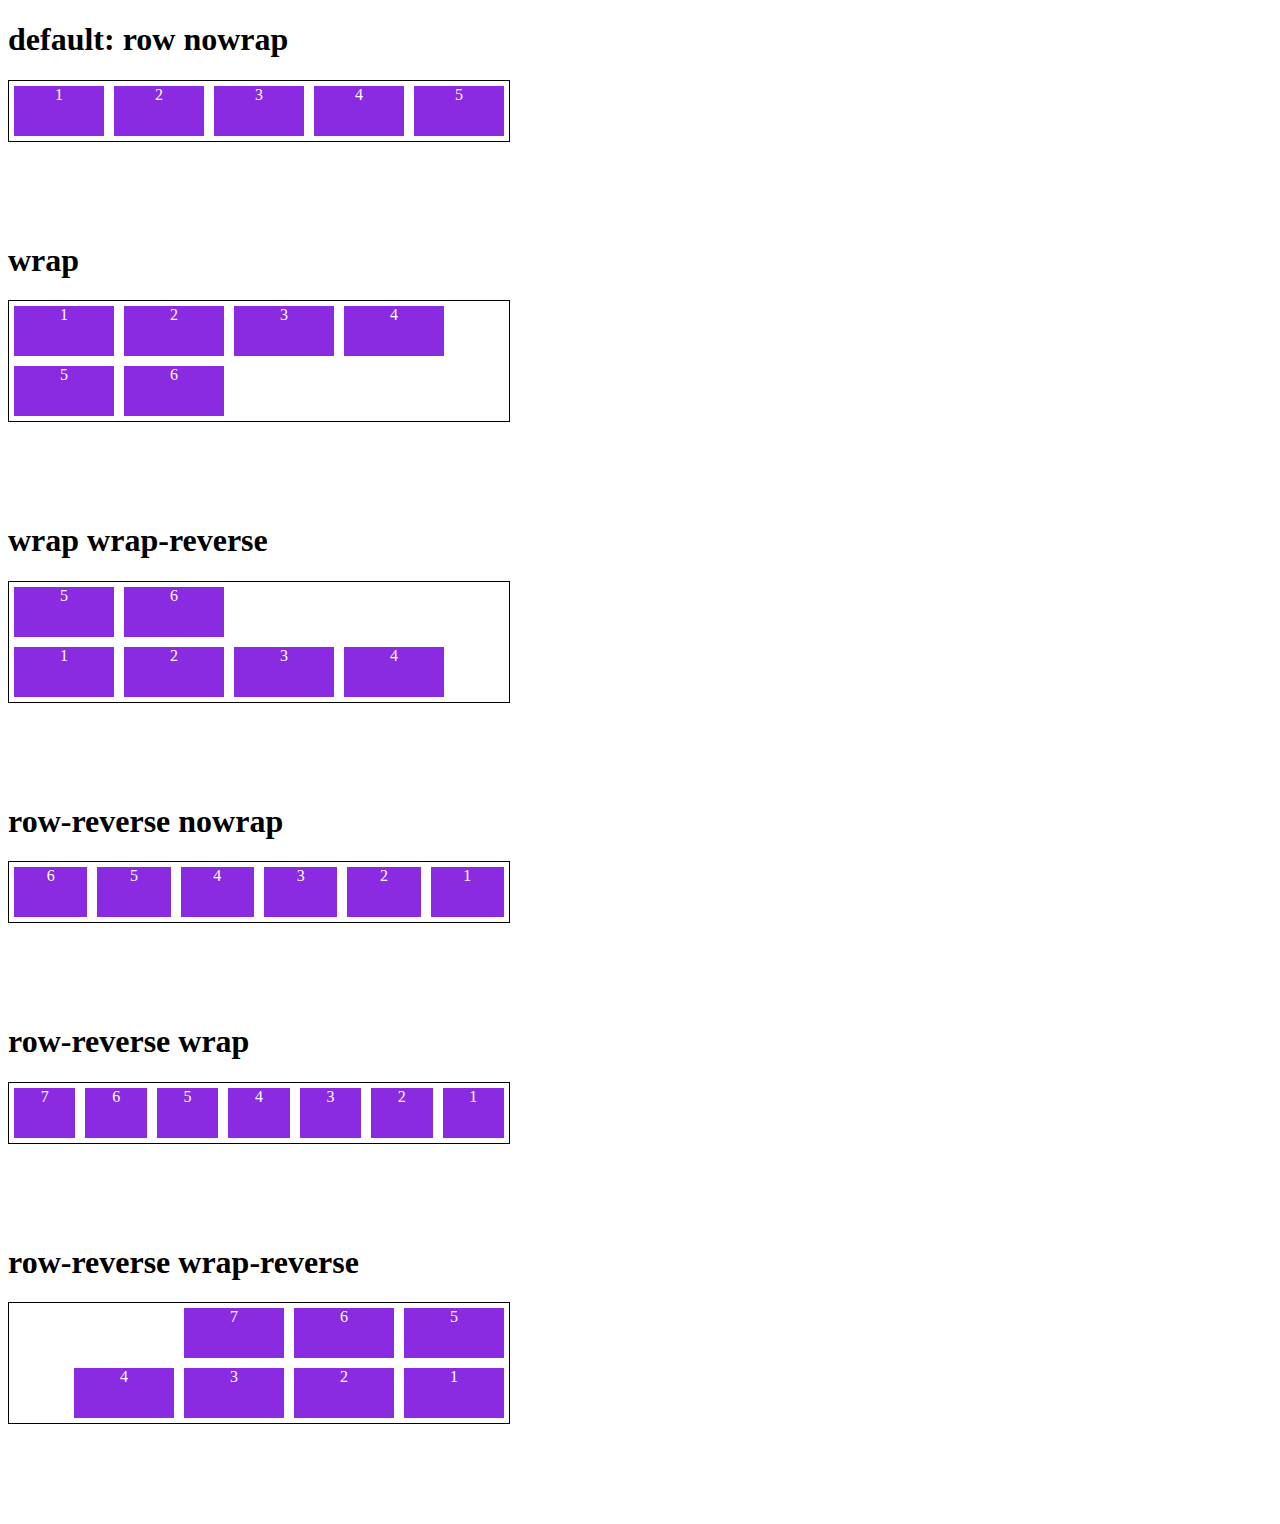
<file: CSS Flexbox/flex-flow.html>
<!DOCTYPE html>
<html lang="en">
<head>
    <meta charset="UTF-8">
    <meta http-equiv="X-UA-Compatible" content="IE=edge">
    <meta name="viewport" content="width=device-width, initial-scale=1.0">
    <title>Fundamentos -  flex flow</title>
<style>
    .flex-container{
        display: flex;        
        border: 1px solid black;
        max-width: 500px;
        margin-bottom: 100px;
    }

    .default{
        flex-flow: row nowrap;
    }

    .wrap{
        flex-flow: row wrap;
    }

    .wrap-reverse{
        flex-flow: wrap-reverse;
    }

    .r-rowrap{
        flex-flow: row-reverse nowrap;
    }

    .r-wrap{
        flex-flow: row-reverse nowrap;
    }

    .rr-wrap{
        flex-flow: row-reverse wrap-reverse;
    }

    .item{
        background-color: blueviolet;
        margin: 5px;
        color: white;
        text-align: center;
        width: 100px;
        height: 50px;
        line-height: normal;
    }
</style>

</head>
<body>
    <h1>default: row nowrap</h1>
    <div class="flex-container default">
        <div class="item">1</div>
        <div class="item">2</div>
        <div class="item">3</div>
        <div class="item">4</div>
        <div class="item">5</div>
    </div>

    <h1>wrap</h1>
    <div class="flex-container wrap">
        <div class="item">1</div>
        <div class="item">2</div>
        <div class="item">3</div>
        <div class="item">4</div>
        <div class="item">5</div>
        <div class="item">6</div>
    </div>

    <h1>wrap wrap-reverse</h1>
    <div class="flex-container wrap-reverse">
        <div class="item">1</div>
        <div class="item">2</div>
        <div class="item">3</div>
        <div class="item">4</div>
        <div class="item">5</div>
        <div class="item">6</div>
    </div>

    <h1> row-reverse nowrap</h1>
    <div class="flex-container r-rowrap">
        <div class="item">1</div>
        <div class="item">2</div>
        <div class="item">3</div>
        <div class="item">4</div>
        <div class="item">5</div>
        <div class="item">6</div>
    </div>

    <h1> row-reverse wrap</h1>
    <div class="flex-container r-wrap">
        <div class="item">1</div>
        <div class="item">2</div>
        <div class="item">3</div>
        <div class="item">4</div>
        <div class="item">5</div>
        <div class="item">6</div>
        <div class="item">7</div>
    </div>

    <h1> row-reverse wrap-reverse</h1>
    <div class="flex-container rr-wrap">
        <div class="item">1</div>
        <div class="item">2</div>
        <div class="item">3</div>
        <div class="item">4</div>
        <div class="item">5</div>
        <div class="item">6</div>
        <div class="item">7</div>
    </div>
    
</body>
</html>
</file>
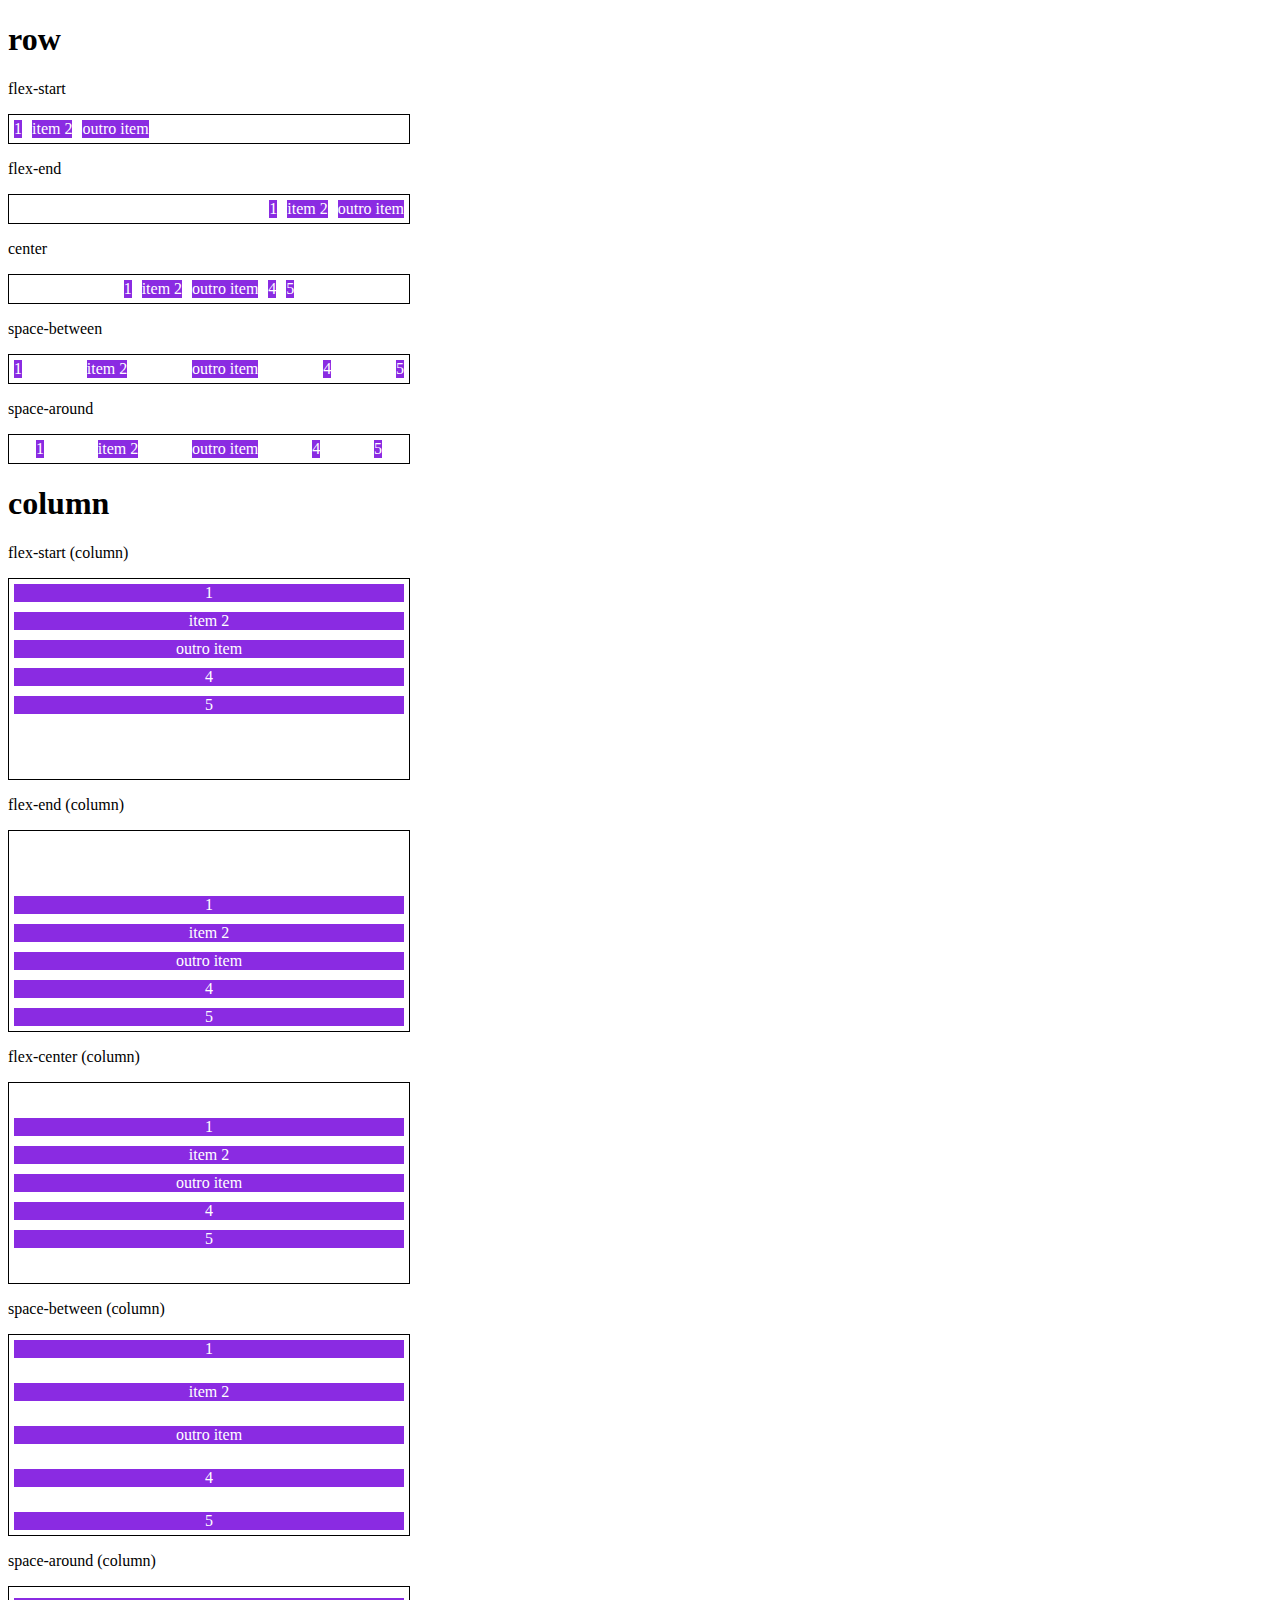
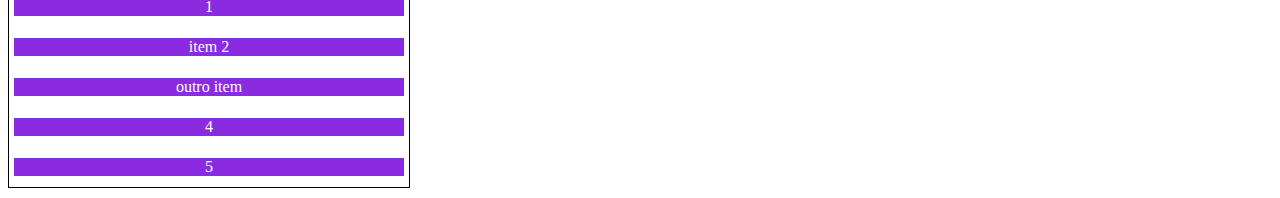
<file: CSS Flexbox/justify-content.html>
<!DOCTYPE html>
<html lang="en">
<head>
    <meta charset="UTF-8">
    <meta http-equiv="X-UA-Compatible" content="IE=edge">
    <meta name="viewport" content="width=device-width, initial-scale=1.0">
    <title>Funamdentos - justufy-content</title>

    <style>
        .container{
            max-width: 400px;
            border: 1px solid black;
            margin: 0;
            display: flex;
            margin-bottom: 10px;
        }

        .item{
            background-color: blueviolet;
            margin: 5px;
            text-align: center;
            color: white;
        }

        .flex-start{
            justify-content: flex-start;
        }

        .flex-end{
            justify-content: flex-end;
        }

        .center{
            justify-content: center;
        }

        .space-between{
            justify-content: space-between;
        }

        .space-around{
            justify-content: space-around;
        }

        .column{
            flex-direction: column;
            min-height: 200px;
        }

        .column{
            flex-direction: column;
        }

        .column{
            flex-direction: column;
        }

    </style>

</head>
<body>
    <h1>row</h1>

    <p>flex-start</p>
    <section class="container flex-start">
        <div class="item">1</div>
        <div class="item">item 2</div>
        <div class="item">outro item</div>
    </section>    

    <p>flex-end</p>
    <section class="container flex-end">
        <div class="item">1</div>
        <div class="item">item 2</div>
        <div class="item">outro item</div>
    </section>

    <p>center</p>
    <section class="container center">
        <div class="item">1</div>
        <div class="item">item 2</div>
        <div class="item">outro item</div>
        <div class="item">4</div>
        <div class="item">5</div>
    </section>

    <p>space-between</p>
    <section class="container space-between">
        <div class="item">1</div>
        <div class="item">item 2</div>
        <div class="item">outro item</div>
        <div class="item">4</div>
        <div class="item">5</div>
    </section>

    <p>space-around</p>
    <section class="container space-around">
        <div class="item">1</div>
        <div class="item">item 2</div>
        <div class="item">outro item</div>
        <div class="item">4</div>
        <div class="item">5</div>
    </section>

    <h1>column</h1>
    <p>flex-start (column)</p>
    <section class="container flex-start column">
        <div class="item">1</div>
        <div class="item">item 2</div>
        <div class="item">outro item</div>
        <div class="item">4</div>
        <div class="item">5</div>
    </section>

    <p>flex-end (column)</p>
    <section class="container flex-end column">
        <div class="item">1</div>
        <div class="item">item 2</div>
        <div class="item">outro item</div>
        <div class="item">4</div>
        <div class="item">5</div>
    </section>

    <p>flex-center (column)</p>
    <section class="container center column">
        <div class="item">1</div>
        <div class="item">item 2</div>
        <div class="item">outro item</div>
        <div class="item">4</div>
        <div class="item">5</div>
    </section>

    <p>space-between (column)</p>
    <section class="container space-between column">
        <div class="item">1</div>
        <div class="item">item 2</div>
        <div class="item">outro item</div>
        <div class="item">4</div>
        <div class="item">5</div>
    </section>

    <p>space-around (column)</p>
    <section class="container space-around column">
        <div class="item">1</div>
        <div class="item">item 2</div>
        <div class="item">outro item</div>
        <div class="item">4</div>
        <div class="item">5</div>
    </section>

</body>
</html>
</file>
<file: project-flexbox-dio-master/flex-projeto/style.css>
#{
    margin: 0;
    padding: 0;
    font-family: 'Open Sans' , 'sans-serif';

}

ul{
    list-style: none;
    margin: 0;
    padding: 0;
}

ul li a{
    text-decoration: none;
}

div img{
    display: block;
    width: 100px;
}

.flex-container{
    display: flex;
    max-width: 992px;
    margin: auto;
    width: 100%;
    padding: 10px 15px;
}

header{
    background-color: #122A57;
    height: 100px;
    display: flex;
    align-items: center;
    color: #fff;
}

header .list-items{
    display: flex;
    max-width: 260px;
    width: 100%;
    justify-content: space-between;
    align-items: center;
}

.list-items li a{
    color: #fff;    
}

header .menu{
    justify-content: space-between;
}

.apresentacao{
    height: 100vh;
    align-items: center;
    justify-content: space-between;
}

.apresentacao .texto-apresentacao{
    min-height: 200px;
}

.texto-apresentacao h1{
    color: #122A57;
    font-size: 48px;
    margin-bottom: 10px;
}

.btn{
    background-color: #122A57;
    color: #fff;
    text-align: center;
    border-radius: 30px;
    width: 220px;
    text-decoration: none;
    height: 50px;
    line-height: 50px;
    margin-top: 10px;
    margin-bottom: 10px;
}

#quem-somos{
    flex-direction: row-reverse;    
    align-items: center;
    justify-content: space-between;
}

#quem-somos h2{
    font-size: 32px;
    color: #122A57;
    display: flex;
    margin-bottom: 20px;
}

#quem-somos h2::before{
    content: "";
    height: 50px;
    width: 5px;
    margin-right: 5px;
    background-color: #122A57;
    position: relative;
}

#quem-somos p{
    margin-bottom: 10px;
    width: 90%;
}

#quem-somos img{
    min-width: 420px;
}

.container-externo{
    background-color: #122A57;
    width: 100%;
}

#servicos{
    flex-direction: column;
    padding-top: 50px;
    padding-bottom: 100px;
}

#servicos h2{
    color: #fff;
    padding: 32px;
    margin-bottom: 10px;
}

.list-servicos{
    display: flex;
    justify-content: space-between;
}

.list-servicos .item-servico{
    text-align: center;
}

.item-servico a{
    width: 220px;
    background-color: #fff;
    border-radius: 30px;
    height: 50px;
    text-align: center;
    margin-top: 20px;
    line-height: 50px;
    padding: 5px 10px;
    color: #122A57;
    font-size: 12px;
    text-decoration: none;
    font-weight: 700;
}

.item-servico p{
    font-weight: 700;
    font-size: 18px;
    color: #fff;
    margin-top: 20px;
}

.item-servico img{
    width: 80%;
    margin: auto;
}

#planos{
    flex-direction: column;
    min-height: 100vh;
    padding-top: 50px;
}

#planos h2{
    font-size: 32px;
}

.list-planos{
    display: flex;
    align-items: flex-end;
    justify-content: space-between;
}

.item-plano{
    flex: 1;
    border: 5px solid #122A57;
    margin-right: 20px;
    padding: 10px;
    max-width: 240px;    
}

.item-plano .btn{
    margin: auto;
    margin-bottom: 20px;
}

.item-plano h3{
    font-size: 24px;
    display: flex;
    flex-direction: column;
    text-align: center;
    margin-top: 20px;
}

.item-plano h3::after{
    content: "";
    background-color: #122A57;
    width: 100px;
    height: 3px;
    margin-top: 20px;
    margin-bottom: 10px;
}

.item-plano ul{
    padding: 10px 20px;
    display: flex;
    flex-direction: column;
    margin-bottom: 10px;
}

.item-plano ul li{
    display: flex;
    flex-wrap: nowrap;
    align-items: center;
}

.item-plano ul li::before{
    content: "";
    width: 10px;
    height: 10px;
    background-color: #122A57;
    margin-right: 5px;
}

footer{
    background-color: #122A57;
    height: 70px;
    display: flex;
    align-items: center;
}

footer .footer{
    justify-content: space-between;
    color: #fff;
}

/* mobile */
@media (max-width: 992px){
    .flex-container{
        flex-direction: column;
    }

    .apresentacao{
        flex-direction: column-reverse;
    }

    .apresentacao .texto-apresentacao{
        width: 100%;
    }

    #quem-somos{
        flex-direction: column-reverse;
    }

    #quem-somos img{
        min-width: 320px;
        margin: auto;
    }

    .list-servicos{
        flex-direction: column;
    }

    .item-servico img{
        width: 50%;
        margin: auto;
    }

    .list-planos{
        flex-direction: column;
        align-items: flex-start;
        margin-bottom: 20px;
    }

    .list-planos.item-plano{
        max-width: 90%;
        margin: auto;
        width: 100%;
        margin-bottom: 20px;
    }
    
}
</file>
